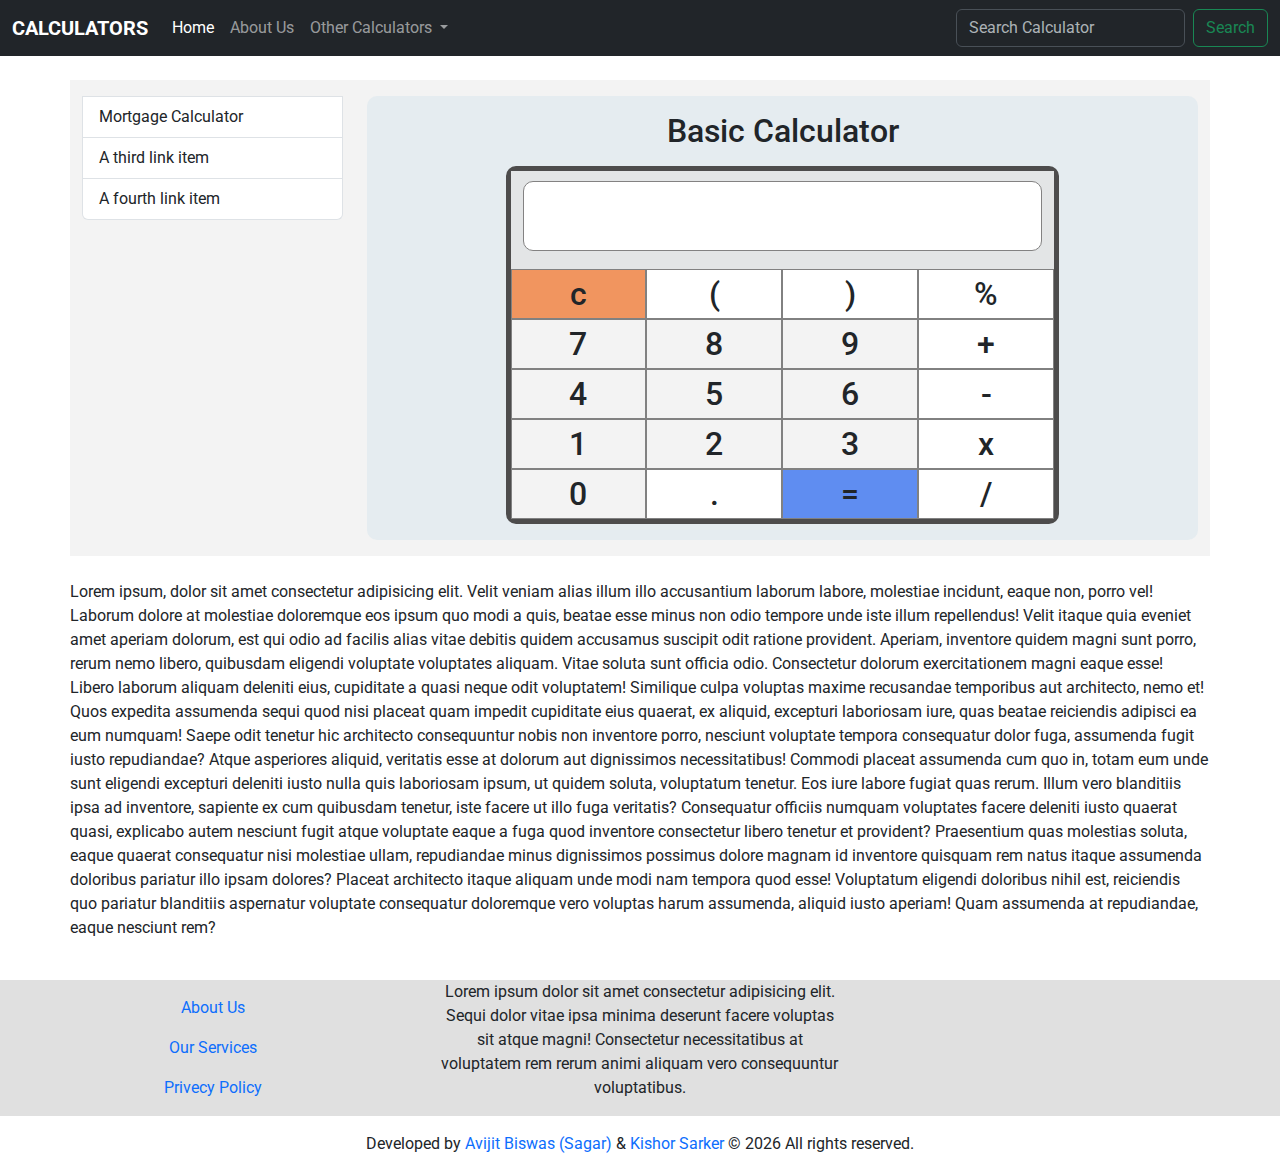
<file: index.html>
<!DOCTYPE html>
<html lang="en">

<head>
    <meta charset="UTF-8">
    <meta name="viewport" content="width=device-width, initial-scale=1.0">
    <title>calculators</title>

    <!-- bootstrap 5.3.x css cdn  -->
    <link href="https://cdn.jsdelivr.net/npm/bootstrap@5.3.3/dist/css/bootstrap.min.css" rel="stylesheet"
        integrity="sha384-QWTKZyjpPEjISv5WaRU9OFeRpok6YctnYmDr5pNlyT2bRjXh0JMhjY6hW+ALEwIH" crossorigin="anonymous">

    <!-- font-awesome 6.5.2 cdn -->
    <link rel="stylesheet" href="https://cdnjs.cloudflare.com/ajax/libs/font-awesome/6.5.2/css/all.min.css"
        integrity="sha512-SnH5WK+bZxgPHs44uWIX+LLJAJ9/2PkPKZ5QiAj6Ta86w+fsb2TkcmfRyVX3pBnMFcV7oQPJkl9QevSCWr3W6A=="
        crossorigin="anonymous" referrerpolicy="no-referrer" />

    <!-- google font robo  -->
    <link rel="preconnect" href="https://fonts.googleapis.com">
    <link rel="preconnect" href="https://fonts.gstatic.com" crossorigin>
    <link
        href="https://fonts.googleapis.com/css2?family=Roboto:ital,wght@0,100;0,300;0,400;0,500;0,700;0,900;1,100;1,300;1,400;1,500;1,700;1,900&display=swap"
        rel="stylesheet">

    <!-- custom css  -->
    <link rel="stylesheet" href="assets/css/style.css">

</head>

<body>

    <!-- ==================== NAVBAR START =====================  -->
    <nav class="navbar navbar-expand-lg bg-dark fixed-top" data-bs-theme="dark">
        <div class="container-fluid">
            <a class="navbar-brand" href="#"><b>CALCULATORS</b></a>
            <button class="navbar-toggler" type="button" data-bs-toggle="collapse"
                data-bs-target="#navbarSupportedContent" aria-controls="navbarSupportedContent" aria-expanded="false"
                aria-label="Toggle navigation">
                <span class="navbar-toggler-icon"></span>
            </button>
            <div class="collapse navbar-collapse" id="navbarSupportedContent">
                <ul class="navbar-nav me-auto mb-2 mb-lg-0">
                    <li class="nav-item">
                        <a class="nav-link active" aria-current="page" href="#">Home</a>
                    </li>
                    <li class="nav-item">
                        <a class="nav-link" href="#">About Us</a>
                    </li>
                    <li class="nav-item dropdown">
                        <a class="nav-link dropdown-toggle" href="#" role="button" data-bs-toggle="dropdown"
                            aria-expanded="false">
                            Other Calculators
                        </a>
                        <ul class="dropdown-menu">
                            <li><a class="dropdown-item" href="#">Mortgage Calculator</a></li>
                            <li><a class="dropdown-item" href="#">Another action</a></li>
                        </ul>
                    </li>
                </ul>
                <form class="d-flex" role="search">
                    <input class="form-control me-2" type="search" placeholder="Search Calculator" aria-label="Search">
                    <button class="btn btn-outline-success" type="submit">Search</button>
                </form>
            </div>
        </div>
    </nav>
    <!-- ==================== NAVBAR ENDS =====================  -->

    <!-- ========================= MAIN AREA START =======================  -->
    <main>
        <div class="container my-mt-80" style="background-color: #f3f3f3;">
            <div class="row">
                <!-- sidebar start -->
                <div class="col-md-3 mt-3 order-md-1 order-2">
                    <div class="list-group">
                        <!-- this heading will only appear in mobile view  -->
                        <h2 class="d-md-none text-center">Other Calculators</h2>
                        <a href="#" class="list-group-item list-group-item-action">Mortgage Calculator</a>
                        <a href="#" class="list-group-item list-group-item-action">A third link item</a>
                        <a href="#" class="list-group-item list-group-item-action">A fourth link item</a>
                    </div>
                </div>
                <!-- sidebar ends  -->

                <!-- calculator start  -->
                <div class="col-md-9 order-md-2 order-1">
                    <div class="container" style="background-color: #e5ecf0; border-radius: 10px;">
                        <div class="row justify-content-center text-center mt-3 mb-3">
                            <h2 class="mt-3 mb-3">Basic Calculator</h2>
                            <div class="col-md-8 my-calculator-frame mb-3" style="background-color: #0d0d0e;">
                                <div class="row">
                                    <div class="col-md-12" style="background-color: #e3e5e6;">
                                        <h2><input class="my-calculator-display" type="text" id="MyResult" readonly>
                                        </h2>
                                    </div>
                                </div>
                                <div class="row">
                                    <div class="col-3 my-calculator-button" onclick="DeleteMe()"
                                        style="background-color: #f1955f;">
                                        <h2>c</h2>
                                    </div>
                                    <div class="col-3 my-calculator-button" onclick="calculator('(')">
                                        <h2>(</h2>
                                    </div>
                                    <div class="col-3 my-calculator-button" onclick="calculator(')')">
                                        <h2>)</h2>
                                    </div>
                                    <div class="col-3 my-calculator-button" onclick="calculator('%')">
                                        <h2>%</h2>
                                    </div>
                                </div>
                                <div class="row">
                                    <div class="col-3 my-calculator-button my-calculator-digits"
                                        onclick="calculator('7')">
                                        <h2>7</h2>
                                    </div>
                                    <div class="col-3 my-calculator-button my-calculator-digits"
                                        onclick="calculator('8')">
                                        <h2>8</h2>
                                    </div>
                                    <div class="col-3 my-calculator-button my-calculator-digits"
                                        onclick="calculator('9')">
                                        <h2>9</h2>
                                    </div>
                                    <div class="col-3 my-calculator-button" onclick="calculator('+')">
                                        <h2>+</h2>
                                    </div>
                                </div>
                                <div class="row">
                                    <div class="col-3 my-calculator-button my-calculator-digits"
                                        onclick="calculator('4')">
                                        <h2>4</h2>
                                    </div>
                                    <div class="col-3 my-calculator-button my-calculator-digits"
                                        onclick="calculator('5')">
                                        <h2>5</h2>
                                    </div>
                                    <div class="col-3 my-calculator-button my-calculator-digits"
                                        onclick="calculator('6')">
                                        <h2>6</h2>
                                    </div>
                                    <div class="col-3 my-calculator-button" onclick="calculator('-')">
                                        <h2>-</h2>
                                    </div>
                                </div>
                                <div class="row">
                                    <div class="col-3 my-calculator-button my-calculator-digits"
                                        onclick="calculator('1')">
                                        <h2>1</h2>
                                    </div>
                                    <div class="col-3 my-calculator-button my-calculator-digits"
                                        onclick="calculator('2')">
                                        <h2>2</h2>
                                    </div>
                                    <div class="col-3 my-calculator-button my-calculator-digits"
                                        onclick="calculator('3')">
                                        <h2>3</h2>
                                    </div>
                                    <div class="col-3 my-calculator-button" onclick="calculator('*')">
                                        <h2>x</h2>
                                    </div>
                                </div>
                                <div class="row">
                                    <div class="col-3 my-calculator-button my-calculator-digits"
                                        onclick="calculator('0')">
                                        <h2>0</h2>
                                    </div>
                                    <div class="col-3 my-calculator-button" onclick="calculator('.')">
                                        <h2>.</h2>
                                    </div>
                                    <div class="col-3 my-calculator-button" onclick="Answer()"
                                        style="background-color: #5f8df1;">
                                        <h2>=</h2>
                                    </div>
                                    <div class="col-3 my-calculator-button" onclick="calculator('/')">
                                        <h2>/</h2>
                                    </div>
                                </div>
                            </div>
                        </div>
                    </div>
                </div>
                <!-- calculator ends  -->
            </div>
        </div>
        <!-- content start -->
        <div class="container mt-4">
            <div class="row">
                <div class="col-md-12 my-calculator-content">
                    <p>Lorem ipsum, dolor sit amet consectetur adipisicing elit. Velit veniam alias illum illo
                        accusantium laborum labore, molestiae incidunt, eaque non, porro vel! Laborum dolore at
                        molestiae doloremque eos ipsum quo modi a quis, beatae esse minus non odio tempore unde iste
                        illum repellendus! Velit itaque quia eveniet amet aperiam dolorum, est qui odio ad facilis alias
                        vitae debitis quidem accusamus suscipit odit ratione provident. Aperiam, inventore quidem magni
                        sunt porro, rerum nemo libero, quibusdam eligendi voluptate voluptates aliquam. Vitae soluta
                        sunt officia odio. Consectetur dolorum exercitationem magni eaque esse! Libero laborum aliquam
                        deleniti eius, cupiditate a quasi neque odit voluptatem! Similique culpa voluptas maxime
                        recusandae temporibus aut architecto, nemo et! Quos expedita assumenda sequi quod nisi placeat
                        quam impedit cupiditate eius quaerat, ex aliquid, excepturi laboriosam iure, quas beatae
                        reiciendis adipisci ea eum numquam! Saepe odit tenetur hic architecto consequuntur nobis non
                        inventore porro, nesciunt voluptate tempora consequatur dolor fuga, assumenda fugit iusto
                        repudiandae? Atque asperiores aliquid, veritatis esse at dolorum aut dignissimos necessitatibus!
                        Commodi placeat assumenda cum quo in, totam eum unde sunt eligendi excepturi deleniti iusto
                        nulla quis laboriosam ipsum, ut quidem soluta, voluptatum tenetur. Eos iure labore fugiat quas
                        rerum. Illum vero blanditiis ipsa ad inventore, sapiente ex cum quibusdam tenetur, iste facere
                        ut illo fuga veritatis? Consequatur officiis numquam voluptates facere deleniti iusto quaerat
                        quasi, explicabo autem nesciunt fugit atque voluptate eaque a fuga quod inventore consectetur
                        libero tenetur et provident? Praesentium quas molestias soluta, eaque quaerat consequatur nisi
                        molestiae ullam, repudiandae minus dignissimos possimus dolore magnam id inventore quisquam rem
                        natus itaque assumenda doloribus pariatur illo ipsam dolores? Placeat architecto itaque aliquam
                        unde modi nam tempora quod esse! Voluptatum eligendi doloribus nihil est, reiciendis quo
                        pariatur blanditiis aspernatur voluptate consequatur doloremque vero voluptas harum assumenda,
                        aliquid iusto aperiam! Quam assumenda at repudiandae, eaque nesciunt rem?</p>
                </div>
            </div>
        </div>
        <!-- content end -->
    </main>
    <!-- ========================= MAIN AREA ENDS =======================  -->

    <!-- ======================= FOOTER START ======================== -->
    <footer>
        <div class="container-fluid">
            <div class="row mt-4" style="background-color: #e0e0e0;">
                <div class="col-md-4 my-footer">
                    <ul class="my-footer-ul p-0">
                        <li class="my-footer mt-3"><a href="" class="my-footer-link-style">About Us</a></li>
                        <li class="my-footer mt-3"><a href="" class="my-footer-link-style">Our Services</a></li>
                        <li class="my-footer mt-3"><a href="" class="my-footer-link-style">Privecy Policy</a></li>
                    </ul>
                </div>
                <div class="col-md-4 my-footer">
                    <p class="text-center">Lorem ipsum dolor sit amet consectetur adipisicing elit. Sequi dolor vitae
                        ipsa minima deserunt facere voluptas sit atque magni! Consectetur necessitatibus at voluptatem
                        rem rerum animi aliquam vero consequuntur voluptatibus.</p>
                </div>
                <div class="col-md-4 my-footer">
                    <div class="my-footer-socials">
                        <a href="" class="my-footer-link-style"><i
                                class="fa-brands fa-facebook-f my-footer-icon"></i></a>
                    </div>
                    <div class="my-footer-socials">
                        <a href="" class="my-footer-link-style"><i class="fa-brands fa-twitter my-footer-icon"></i></a>
                    </div>
                    <div class="my-footer-socials">
                        <a href="" class="my-footer-link-style"><i class="fa-brands fa-discord my-footer-icon"></i></a>
                    </div>
                </div>
            </div>
        </div>
        <!-- developed by start -->
        <div class="container-fluid mt-3">
            <div class="row">
                <div class="col-md-12">
                    <p class="text-center">Developed by <span><a href="" target="_blank" class="my-footer-link-style">Avijit Biswas
                                (Sagar)</a></span> & <span><a href="" target="_blank" class="my-footer-link-style">Kishor
                                Sarker</a></span>
                        &copy; <span id="currentYear"></span> All rights reserved.</p>
                </div>
            </div>
        </div>
        <!-- developed by ends -->
    </footer>
    <!-- ======================= FOOTER END ======================== -->


    <!-- bootstrap 5.3.x js cdn  -->
    <script src="https://cdn.jsdelivr.net/npm/bootstrap@5.3.3/dist/js/bootstrap.bundle.min.js"
        integrity="sha384-YvpcrYf0tY3lHB60NNkmXc5s9fDVZLESaAA55NDzOxhy9GkcIdslK1eN7N6jIeHz"
        crossorigin="anonymous"></script>

    <!-- custom js  -->
    <script src="assets/js/script.js"></script>
    <script>
        // Get the current year
        var currentYear = new Date().getFullYear();

        // Update the HTML content with the current year
        document.getElementById("currentYear").innerText = currentYear;
    </script>
</body>

</html>
</file>
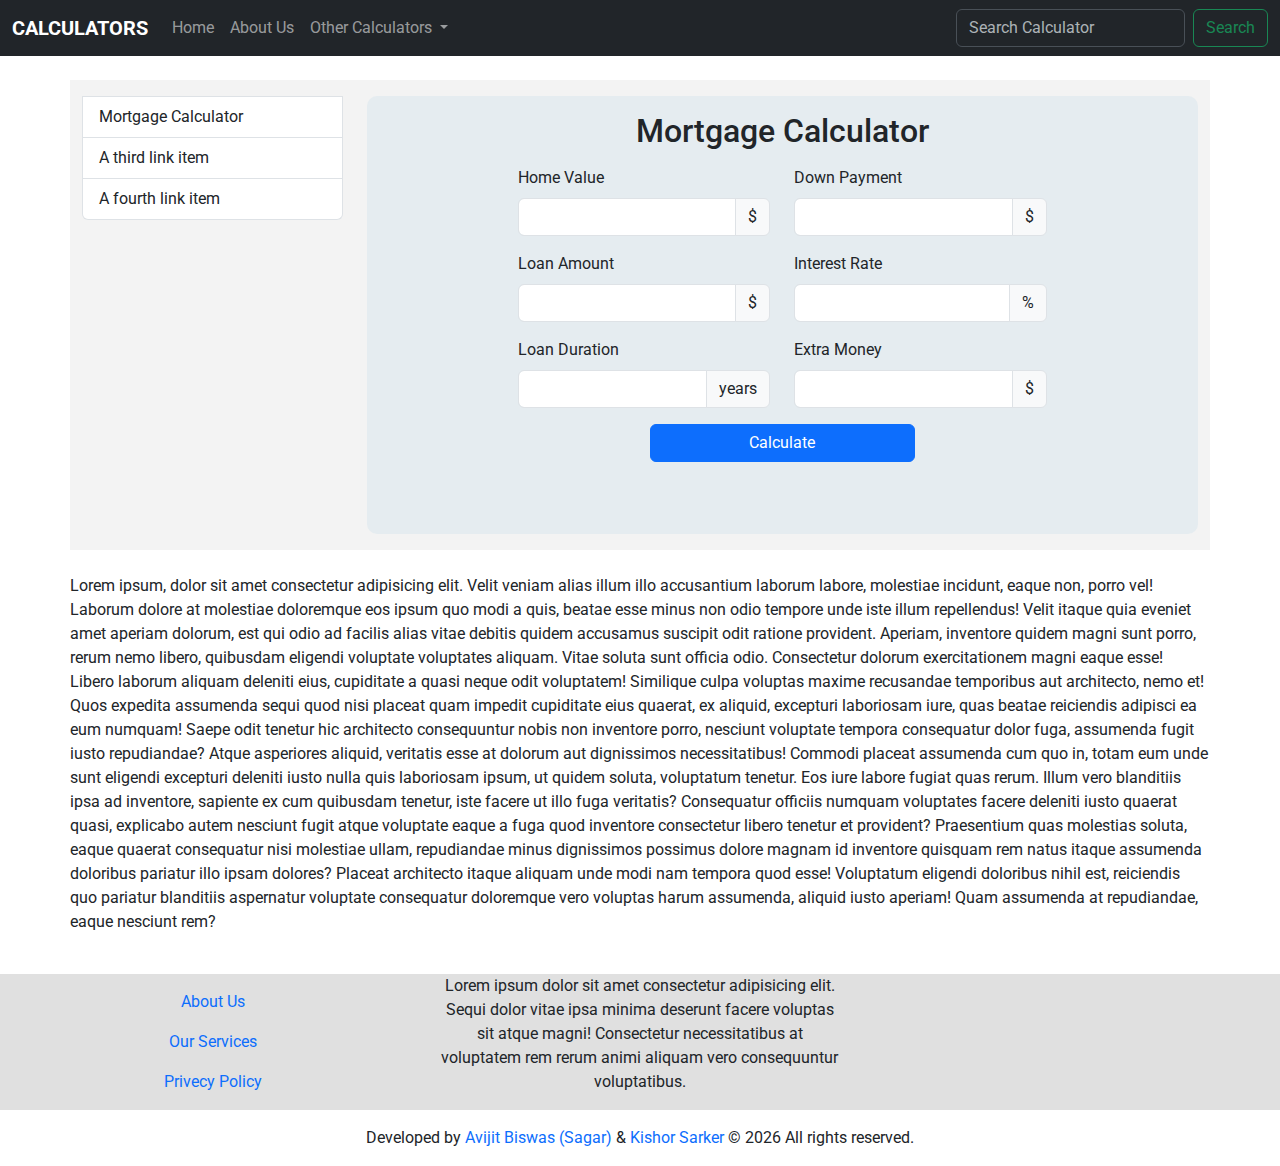
<file: mortgage-calculator.html>
<!DOCTYPE html>
<html lang="en">

<head>
    <meta charset="UTF-8">
    <meta name="viewport" content="width=device-width, initial-scale=1.0">
    <title>Mortgage Calaulator</title>

    <!-- bootstrap 5.3.x css cdn  -->
    <link href="https://cdn.jsdelivr.net/npm/bootstrap@5.3.3/dist/css/bootstrap.min.css" rel="stylesheet"
        integrity="sha384-QWTKZyjpPEjISv5WaRU9OFeRpok6YctnYmDr5pNlyT2bRjXh0JMhjY6hW+ALEwIH" crossorigin="anonymous">

    <!-- font-awesome 6.5.2 cdn -->
    <link rel="stylesheet" href="https://cdnjs.cloudflare.com/ajax/libs/font-awesome/6.5.2/css/all.min.css"
        integrity="sha512-SnH5WK+bZxgPHs44uWIX+LLJAJ9/2PkPKZ5QiAj6Ta86w+fsb2TkcmfRyVX3pBnMFcV7oQPJkl9QevSCWr3W6A=="
        crossorigin="anonymous" referrerpolicy="no-referrer" />

    <!-- google font robo  -->
    <link rel="preconnect" href="https://fonts.googleapis.com">
    <link rel="preconnect" href="https://fonts.gstatic.com" crossorigin>
    <link
        href="https://fonts.googleapis.com/css2?family=Roboto:ital,wght@0,100;0,300;0,400;0,500;0,700;0,900;1,100;1,300;1,400;1,500;1,700;1,900&display=swap"
        rel="stylesheet">

    <!-- custom css  -->
    <link rel="stylesheet" href="assets/css/style.css">

</head>

<body>

    <!-- ==================== NAVBAR START =====================  -->
    <nav class="navbar navbar-expand-lg bg-dark fixed-top" data-bs-theme="dark">
        <div class="container-fluid">
            <a class="navbar-brand" href="index.html"><b>CALCULATORS</b></a>
            <button class="navbar-toggler" type="button" data-bs-toggle="collapse"
                data-bs-target="#navbarSupportedContent" aria-controls="navbarSupportedContent" aria-expanded="false"
                aria-label="Toggle navigation">
                <span class="navbar-toggler-icon"></span>
            </button>
            <div class="collapse navbar-collapse" id="navbarSupportedContent">
                <ul class="navbar-nav me-auto mb-2 mb-lg-0">
                    <li class="nav-item">
                        <a class="nav-link" aria-current="page" href="index.html">Home</a>
                    </li>
                    <li class="nav-item">
                        <a class="nav-link" href="#">About Us</a>
                    </li>
                    <li class="nav-item dropdown">
                        <a class="nav-link dropdown-toggle" href="#" role="button" data-bs-toggle="dropdown"
                            aria-expanded="false">
                            Other Calculators
                        </a>
                        <ul class="dropdown-menu">
                            <li><a class="dropdown-item active" href="mortgage-calculator.html">Mortgage Calculator</a>
                            </li>
                            <li><a class="dropdown-item" href="#">Another action</a></li>
                        </ul>
                    </li>
                </ul>
                <form class="d-flex" role="search">
                    <input class="form-control me-2" type="search" placeholder="Search Calculator" aria-label="Search">
                    <button class="btn btn-outline-success" type="submit">Search</button>
                </form>
            </div>
        </div>
    </nav>
    <!-- ==================== NAVBAR ENDS =====================  -->

    <!-- ========================= MAIN AREA START =======================  -->
    <main>
        <div class="container my-mt-80" style="background-color: #f3f3f3;">
            <div class="row">
                <!-- sidebar start -->
                <div class="col-md-3 mt-3 order-md-1 order-2">
                    <div class="list-group">
                        <!-- this heading will only appear in mobile view  -->
                        <h2 class="d-md-none text-center">Other Calculators</h2>
                        <a href="mortgage-calculator.html" class="list-group-item list-group-item-action">Mortgage
                            Calculator</a>
                        <a href="#" class="list-group-item list-group-item-action">A third link item</a>
                        <a href="#" class="list-group-item list-group-item-action">A fourth link item</a>
                    </div>
                </div>
                <!-- sidebar ends  -->

                <!-- calculator start  -->
                <div class="col-md-9 order-md-2 order-1">
                    <div class="container" style="background-color: #e5ecf0; border-radius: 10px;">
                        <div class="row justify-content-center  mt-3 mb-3">
                            <h2 class="mt-3 mb-3 text-center">Mortgage Calculator</h2>
                            <div class="col-md-8 mb-3">
                                <form id="mortgage">
                                    <div class="row">
                                        <div class="col-md-6">
                                            <label for="homeValue" class="form-label">Home Value</label>
                                            <div class="input-group mb-3">
                                                <input type="number" class="form-control" id="homeValue" required>
                                                <span class="input-group-text">$</span>
                                            </div>
                                        </div>
                                        <div class="col-md-6">
                                            <label for="downPayment" class="form-label">Down Payment</label>
                                            <div class="input-group mb-3">
                                                <input type="number" class="form-control" id="downPayment" required>
                                                <span class="input-group-text">$</span>
                                            </div>
                                        </div>
                                    </div>
                                    <div class="row">
                                        <div class="col-md-6">
                                            <label for="loanAmount" class="form-label">Loan Amount</label>
                                            <div class="input-group mb-3">
                                                <input type="number" class="form-control" id="loanAmount" required>
                                                <span class="input-group-text">$</span>
                                            </div>
                                        </div>
                                        <div class="col-md-6">
                                            <label for="interestRate" class="form-label">Interest Rate</label>
                                            <div class="input-group mb-3">
                                                <input type="text" class="form-control" id="interestRate" required>
                                                <span class="input-group-text">%</span>
                                            </div>
                                        </div>
                                    </div>
                                    <div class="row">
                                        <div class="col-md-6">
                                            <label for="loanDuration" class="form-label">Loan Duration</label>
                                            <div class="input-group mb-3">
                                                <input type="number" class="form-control" id="loanDuration" required>
                                                <span class="input-group-text">years</span>
                                            </div>
                                        </div>
                                        <div class="col-md-6">
                                            <label for="extraMoney" class="form-label">Extra Money</label>
                                            <div class="input-group mb-3">
                                                <input type="number" class="form-control" id="extraMoney">
                                                <span class="input-group-text">$</span>
                                            </div>
                                        </div>
                                    </div>
                                    <div class="mortgage-calculate-button">
                                        <button type="submit" class="btn btn-primary col-md-6">Calculate</button>
                                    </div>
                                </form>
                                <div class="row mt-4">
                                    <div class="col-md-12">
                                        <p id="monthlyPayment" style="background-color: rgb(181, 243, 174);"></p>
                                    </div>
                                    <div class="col-md-12">
                                        <table class="table">
                                            <tbody>
                                                <tr id="home">
                                                    <!-- <td id="Home">Home Value</td> -->
                                                    <!-- <td>25454</td> -->
                                                </tr>
                                                <tr id="down">
                                                    <!-- <td>Down Payment</td>
                                                    <td>500</td> -->
                                                </tr>
                                                <tr id="loan">
                                                    <!-- <td>Loan Amount</td>
                                                    <td>25454</td> -->
                                                </tr>
                                                <tr id="interest">
                                                    <!-- <td>Interest Rate</td>
                                                    <td>7</td> -->
                                                </tr>
                                                <tr id="duration">
                                                    <!-- <td>Loan Duration</td>
                                                    <td>30</td> -->
                                                </tr>
                                                <tr>
                                                    <!-- <td>Extra Money</td>
                                                    <td>0</td> -->
                                                </tr>
                                            </tbody>
                                        </table>
                                    </div>
                                </div>
                            </div>
                        </div>
                    </div>
                </div>
                <!-- calculator ends  -->
            </div>
        </div>
        <!-- content start -->
        <div class="container mt-4">
            <div class="row">
                <div class="col-md-12 my-calculator-content">
                    <p>Lorem ipsum, dolor sit amet consectetur adipisicing elit. Velit veniam alias illum illo
                        accusantium laborum labore, molestiae incidunt, eaque non, porro vel! Laborum dolore at
                        molestiae doloremque eos ipsum quo modi a quis, beatae esse minus non odio tempore unde iste
                        illum repellendus! Velit itaque quia eveniet amet aperiam dolorum, est qui odio ad facilis alias
                        vitae debitis quidem accusamus suscipit odit ratione provident. Aperiam, inventore quidem magni
                        sunt porro, rerum nemo libero, quibusdam eligendi voluptate voluptates aliquam. Vitae soluta
                        sunt officia odio. Consectetur dolorum exercitationem magni eaque esse! Libero laborum aliquam
                        deleniti eius, cupiditate a quasi neque odit voluptatem! Similique culpa voluptas maxime
                        recusandae temporibus aut architecto, nemo et! Quos expedita assumenda sequi quod nisi placeat
                        quam impedit cupiditate eius quaerat, ex aliquid, excepturi laboriosam iure, quas beatae
                        reiciendis adipisci ea eum numquam! Saepe odit tenetur hic architecto consequuntur nobis non
                        inventore porro, nesciunt voluptate tempora consequatur dolor fuga, assumenda fugit iusto
                        repudiandae? Atque asperiores aliquid, veritatis esse at dolorum aut dignissimos necessitatibus!
                        Commodi placeat assumenda cum quo in, totam eum unde sunt eligendi excepturi deleniti iusto
                        nulla quis laboriosam ipsum, ut quidem soluta, voluptatum tenetur. Eos iure labore fugiat quas
                        rerum. Illum vero blanditiis ipsa ad inventore, sapiente ex cum quibusdam tenetur, iste facere
                        ut illo fuga veritatis? Consequatur officiis numquam voluptates facere deleniti iusto quaerat
                        quasi, explicabo autem nesciunt fugit atque voluptate eaque a fuga quod inventore consectetur
                        libero tenetur et provident? Praesentium quas molestias soluta, eaque quaerat consequatur nisi
                        molestiae ullam, repudiandae minus dignissimos possimus dolore magnam id inventore quisquam rem
                        natus itaque assumenda doloribus pariatur illo ipsam dolores? Placeat architecto itaque aliquam
                        unde modi nam tempora quod esse! Voluptatum eligendi doloribus nihil est, reiciendis quo
                        pariatur blanditiis aspernatur voluptate consequatur doloremque vero voluptas harum assumenda,
                        aliquid iusto aperiam! Quam assumenda at repudiandae, eaque nesciunt rem?</p>
                </div>
            </div>
        </div>
        <!-- content end -->
    </main>
    <!-- ========================= MAIN AREA ENDS =======================  -->

    <!-- ======================= FOOTER START ======================== -->
    <footer>
        <div class="container-fluid">
            <div class="row mt-4" style="background-color: #e0e0e0;">
                <div class="col-md-4 my-footer">
                    <ul class="my-footer-ul p-0">
                        <li class="my-footer mt-3"><a href="" class="my-footer-link-style">About Us</a></li>
                        <li class="my-footer mt-3"><a href="" class="my-footer-link-style">Our Services</a></li>
                        <li class="my-footer mt-3"><a href="" class="my-footer-link-style">Privecy Policy</a></li>
                    </ul>
                </div>
                <div class="col-md-4 my-footer">
                    <p class="text-center">Lorem ipsum dolor sit amet consectetur adipisicing elit. Sequi dolor vitae
                        ipsa minima deserunt facere voluptas sit atque magni! Consectetur necessitatibus at voluptatem
                        rem rerum animi aliquam vero consequuntur voluptatibus.</p>
                </div>
                <div class="col-md-4 my-footer">
                    <div class="my-footer-socials">
                        <a href="" class="my-footer-link-style"><i
                                class="fa-brands fa-facebook-f my-footer-icon"></i></a>
                    </div>
                    <div class="my-footer-socials">
                        <a href="" class="my-footer-link-style"><i class="fa-brands fa-twitter my-footer-icon"></i></a>
                    </div>
                    <div class="my-footer-socials">
                        <a href="" class="my-footer-link-style"><i class="fa-brands fa-discord my-footer-icon"></i></a>
                    </div>
                </div>
            </div>
        </div>
        <!-- developed by start -->
        <div class="container-fluid mt-3">
            <div class="row">
                <div class="col-md-12">
                    <p class="text-center">Developed by <span><a href="" target="_blank"
                                class="my-footer-link-style">Avijit Biswas
                                (Sagar)</a></span> & <span><a href="" target="_blank"
                                class="my-footer-link-style">Kishor
                                Sarker</a></span>
                        &copy; <span id="currentYear"></span> All rights reserved.</p>
                </div>
            </div>
        </div>
        <!-- developed by ends -->
    </footer>
    <!-- ======================= FOOTER END ======================== -->


    <!-- bootstrap 5.3.x js cdn  -->
    <script src="https://cdn.jsdelivr.net/npm/bootstrap@5.3.3/dist/js/bootstrap.bundle.min.js"
        integrity="sha384-YvpcrYf0tY3lHB60NNkmXc5s9fDVZLESaAA55NDzOxhy9GkcIdslK1eN7N6jIeHz"
        crossorigin="anonymous"></script>

    <!-- custom js  -->
    <script src="assets/js/script.js"></script>
    <script src="assets/js/mortgage-calculator.js"></script>
    <script>
        // Get the current year
        var currentYear = new Date().getFullYear();

        // Update the HTML content with the current year
        document.getElementById("currentYear").innerText = currentYear;
    </script>
</body>

</html>
</file>
<file: assets/css/style.css>
* {
    margin: 0px;
    padding: 0px;
    font-family: "Roboto", sans-serif;
}

/* margins  */
.my-mt-80 {
    margin-top: 80px;
}


/* navbar  */
.my-navbar-color {
    background-color: rgb(87, 75, 175);
}
.my-navbar-text-color {
    color: rgb(196, 187, 173);
}


/* basic calculator  */
.my-calculator-display {
    margin-top: 10px;
    margin-bottom: 10px;
    padding-right: 15px;
    height: 70px;
    width: 100%;
    text-align: right;
    border: 1px solid rgb(131, 130, 130);
    border-radius: 10px;
}
.my-calculator-button {
    display: flex;
    justify-content: center;
    align-items: center;
    height: 50px;
    background-color: #fff;
    border: 1px solid rgb(129, 129, 129);
}
.my-calculator-button h2 {
    margin: 0;
}
.my-calculator-digits {
    background-color: rgb(243, 243, 243);
}
.my-calculator-frame {
    border: 5px solid rgb(77, 76, 76);
    padding: auto;
    border-radius: 10px;
}
.my-calculator-button:hover {
    background-color: rgb(217, 218, 218);
}

/* mortgage calculator  */
.mortgage-calculate-button{
    display: flex;
    justify-content: center;
}


/* calculator content  */
.my-calculator-content {
    margin: 0px;
    padding: 0px;
}


/* footer  */
.my-footer {
    display: flex;
    justify-content: center;
    align-items: center;
    height: auto;
}
.my-footer-socials {
    display: flex;
    justify-content: center;
    align-items: center;
}
.my-footer-icon {
    display: flex;
    justify-content: center;
    align-items: center;
    height: 50px;
    width: 50px;
    font-size: 24px;
}
.my-footer-link-style {
    text-decoration: none;
}
.developed-by {
    display: flex;
    justify-content: center;
    align-items: center;
}



/* =================== media queries start ================  */
@media (max-width: 767.98px) {
    .order-md-1 {
        order: 2;
        margin-bottom: 20px;
    }
    .order-md-2 {
        order: 1;
    }
    .order-md-2 {
        order: 3;
    }
    .my-calculator-content {
        padding-left: 15px;
        padding-right: 15px;
    }
}

/* =================== media queries ends ================  */
</file>
